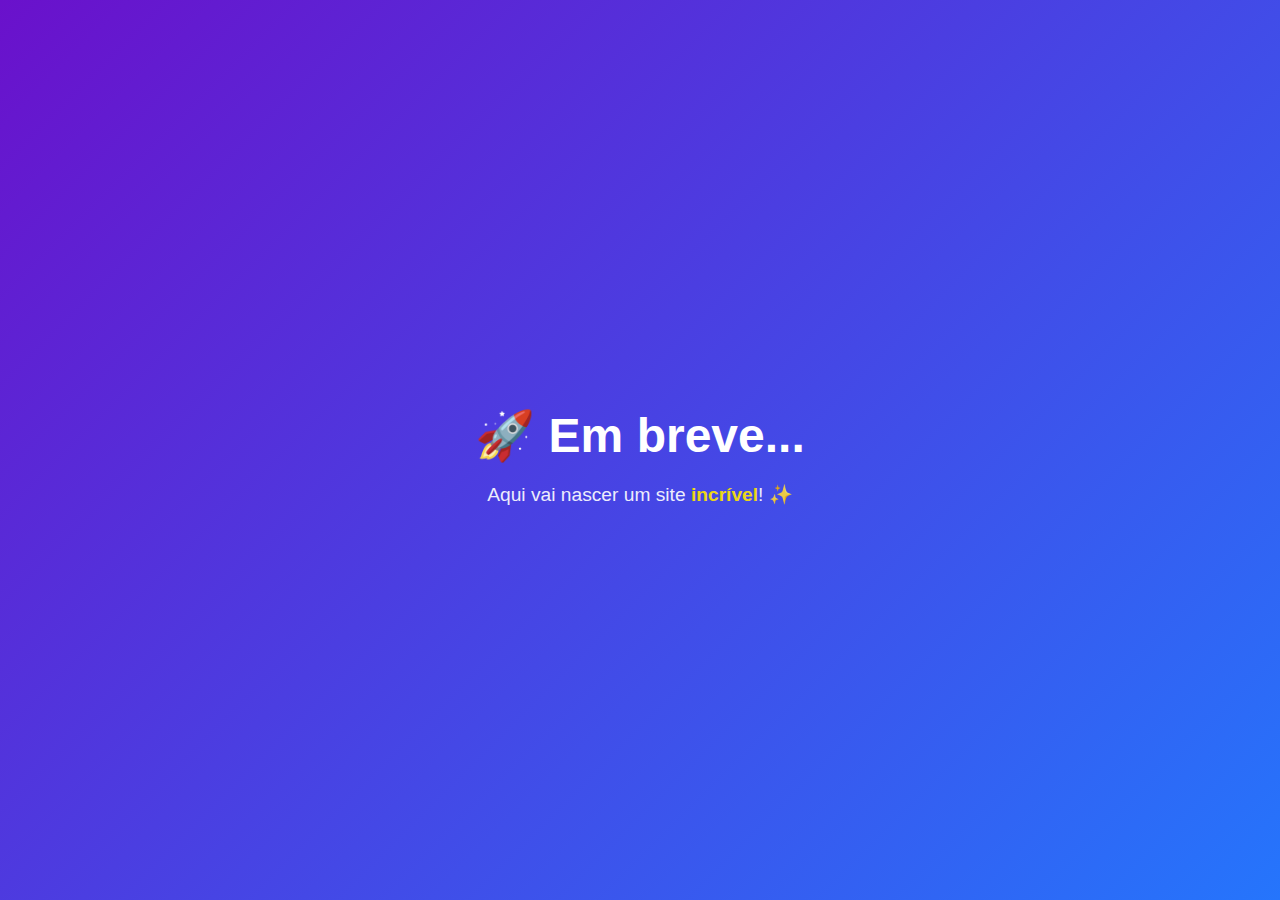
<file: comingsoon.html>
<!DOCTYPE html>
<html lang="pt-BR">
<head>
    <meta charset="UTF-8">
    <meta name="viewport" content="width=device-width, initial-scale=1.0">
    <title>Em Breve</title>
    <style>
        body {
            margin: 0;
            height: 100vh;
            display: flex;
            justify-content: center;
            align-items: center;
            background: linear-gradient(135deg, #6a11cb 0%, #2575fc 100%);
            font-family: "Segoe UI", Tahoma, Geneva, Verdana, sans-serif;
            color: white;
            text-align: center;
        }

        .container {
            animation: fadeIn 2s ease-in-out;
        }

        h1 {
            font-size: 3rem;
            margin-bottom: 1rem;
            animation: pulse 2s infinite;
        }

        p {
            font-size: 1.2rem;
            opacity: 0.9;
        }

        .highlight {
            font-weight: bold;
            color: #ffe600;
        }

        @keyframes fadeIn {
            from { opacity: 0; transform: translateY(20px); }
            to { opacity: 1; transform: translateY(0); }
        }

        @keyframes pulse {
            0% { transform: scale(1); }
            50% { transform: scale(1.05); }
            100% { transform: scale(1); }
        }
    </style>
</head>
<body>
<div class="container">
    <h1>🚀 Em breve...</h1>
    <p>Aqui vai nascer um site <span class="highlight">incrível</span>! ✨</p>
</div>
</body>
</html>
</file>
